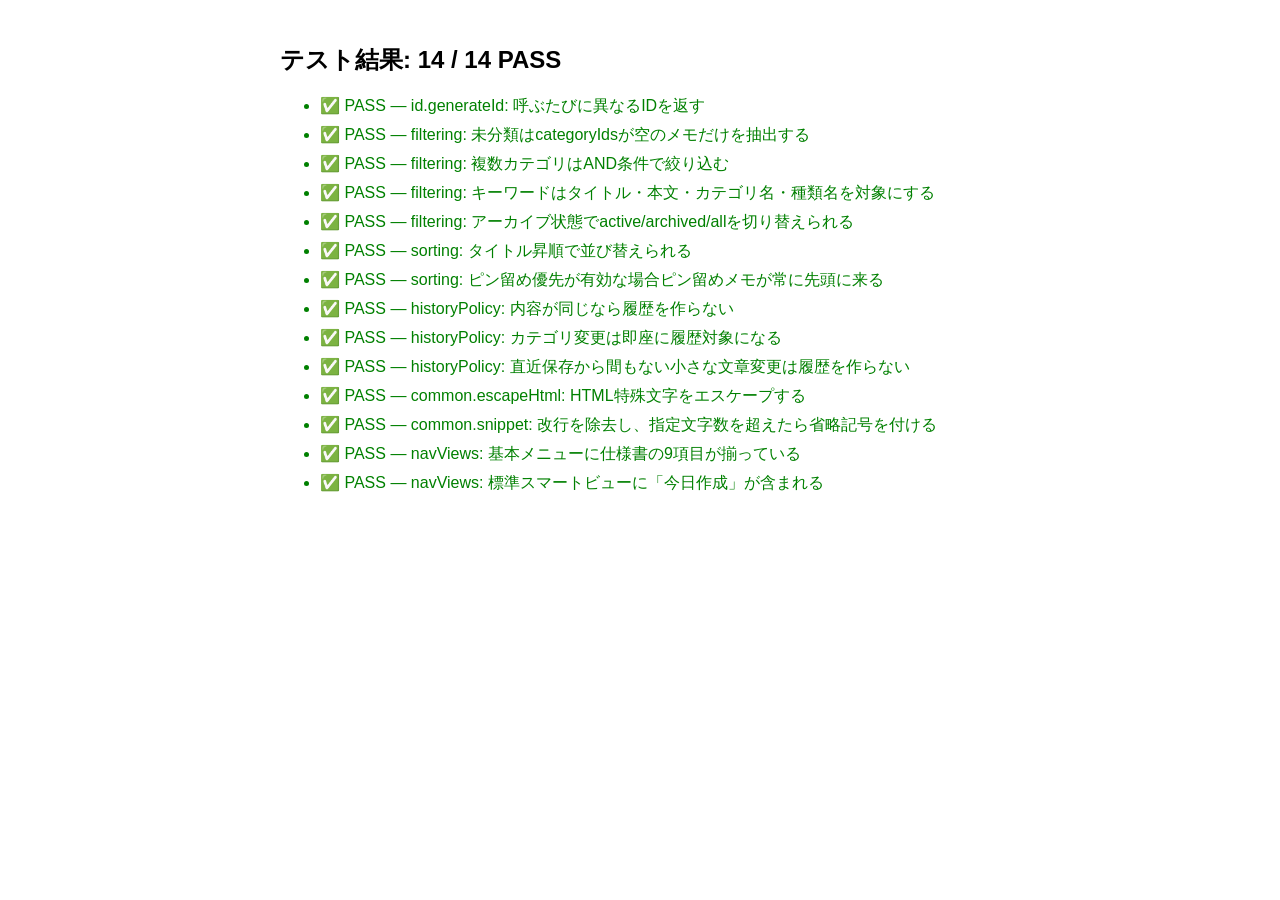
<file: tests/logic.test.html>
<!--
  logic層（絞り込み・並び替え・履歴保存ポリシー・共通ヘルパー）の動作確認用テストページ。
  このファイルをブラウザで直接開くだけで実行され、PASS/FAILが一覧表示されます。
-->
<!doctype html>
<html lang="ja">
<head>
  <meta charset="utf-8" />
  <title>logic層テスト</title>
  <style>
    body { font-family: sans-serif; padding: 24px; max-width: 720px; margin: 0 auto; }
    li { margin-bottom: 8px; }
  </style>
</head>
<body>
  <div id="results">実行中...</div>

  <script src="../src/types/typedefs.js"></script>
  <script src="../src/logic/id.js"></script>
  <script src="../src/logic/dateUtils.js"></script>
  <script src="../src/logic/debounce.js"></script>
  <script src="../src/logic/filtering.js"></script>
  <script src="../src/logic/sorting.js"></script>
  <script src="../src/logic/historyPolicy.js"></script>
  <script src="../src/logic/navViews.js"></script>
  <script src="../src/render/common.js"></script>

  <script src="testRunner.js"></script>
  <script src="logic.test.js"></script>
</body>
</html>
</file>
